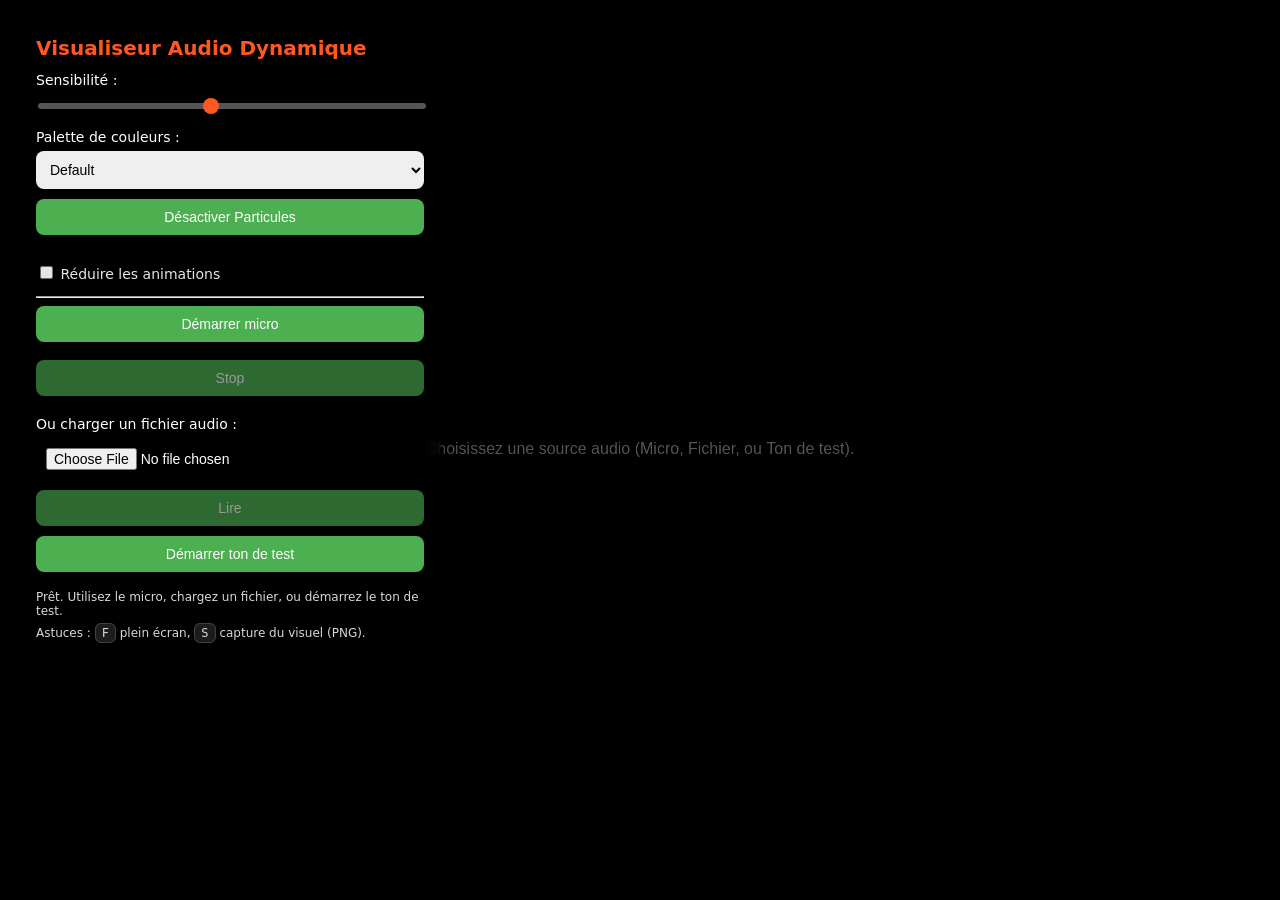
<file: listener.html>
<!DOCTYPE html>
<html lang="fr">

<head>
    <meta charset="UTF-8" />
    <meta name="viewport" content="width=device-width, initial-scale=1.0" />
    <title>Visualiseur Audio Dynamique</title>
    <link rel="stylesheet" href="listener.css" />
</head>

<body>
    <div class="controls" role="group" aria-label="Contrôles du visualiseur audio">
        <h1>Visualiseur Audio Dynamique</h1>

        <label for="sensitivity">Sensibilité :</label>
        <input id="sensitivity" type="range" min="1" max="10" value="5" step="1" />

        <label for="palette">Palette de couleurs :</label>
        <select id="palette">
            <option value="default">Default</option>
            <option value="warm">Chaud</option>
            <option value="cool">Froid</option>
            <option value="neon">Néon</option>
        </select>

        <div class="row">
            <button id="toggleParticles" aria-pressed="true">Désactiver Particules</button>
            <label class="checkbox">
                <input type="checkbox" id="reduceMotion" />
                Réduire les animations
            </label>
        </div>

        <hr />

        <div class="row">
            <button id="startMicButton">Démarrer micro</button>
            <button id="stopAudioButton" disabled>Stop</button>
        </div>

        <label for="fileInput">Ou charger un fichier audio :</label>
        <input id="fileInput" type="file" accept="audio/*" />
        <button id="playPauseButton" disabled>Lire</button>

        <button id="startToneButton">Démarrer ton de test</button>
        <p id="status" class="hint" aria-live="polite"></p>

        <p class="hint">
            Astuces : <kbd>F</kbd> plein écran, <kbd>S</kbd> capture du visuel (PNG).
        </p>
    </div>

    <div id="visualization" aria-hidden="true"></div>

    <!-- Charge EXACTEMENT une fois p5 puis p5.sound, dans cet ordre -->
    <script src="p5/p5.js"></script>
    <script src="p5/p5.sound.js"></script>
    <!-- Ton code (déféré pour exécuter après le parse du HTML) -->
    <script src="listener.js" defer></script>
</body>

</html>
</file>
<file: listener.css>
/* Thème global */
:root {
    --bg1: #121212;
    --bg2: #282828;
    --panel: rgba(0, 0, 0, 0.7);
    --text: #ffffff;
    --accent: #ff5722;
    --btn: #4caf50;
    --btn-hover: #388e3c;
    --outline: 2px solid #ffffff55;
}

* {
    box-sizing: border-box;
}

html,
body {
    height: 100%;
}

body {
    font-family: system-ui, -apple-system, "Segoe UI", Roboto, Arial, sans-serif;
    background: linear-gradient(135deg, var(--bg1), var(--bg2));
    margin: 0;
    padding: 0;
    overflow: hidden;
    color: var(--text);
}

/* Panneau de contrôle */
.controls {
    position: fixed;
    top: 20px;
    left: 20px;
    max-width: min(420px, calc(100vw - 40px));
    background: var(--panel);
    border-radius: 14px;
    padding: 16px;
    z-index: 10;
    box-shadow: 0 6px 20px rgba(0, 0, 0, 0.55);
    backdrop-filter: blur(4px);
}

.controls h1 {
    margin: 0 0 12px;
    font-size: 20px;
    color: var(--accent);
}

.controls label {
    font-size: 14px;
    margin: 10px 0 6px;
    display: block;
}

.controls input[type="range"],
.controls select,
.controls button,
.controls input[type="file"] {
    margin-bottom: 10px;
    width: 100%;
    padding: 10px;
    font-size: 14px;
    border: none;
    border-radius: 8px;
}

.controls input[type="range"] {
    padding: 0;
}

.controls button {
    background: var(--btn);
    color: white;
    cursor: pointer;
    transition: transform 0.06s ease, background 0.3s ease;
}

.controls button:hover {
    background: var(--btn-hover);
}

/* Custom range slider */
.controls input[type="range"] {
    -webkit-appearance: none;
    height: 6px;
    background: #555;
    border-radius: 3px;
}

.controls input[type="range"]::-webkit-slider-thumb {
    -webkit-appearance: none;
    width: 16px;
    height: 16px;
    background: #ff5722;
    border-radius: 50%;
    cursor: pointer;
}

.controls input[type="range"]::-moz-range-thumb {
    width: 16px;
    height: 16px;
    background: #ff5722;
    border: none;
    border-radius: 50%;
    cursor: pointer;
}


.controls button:active {
    transform: translateY(1px);
}

.controls button:disabled {
    opacity: 0.6;
    cursor: not-allowed;
}

.row {
    display: flex;
    gap: .5rem;
    align-items: center;
    flex-wrap: wrap;
}

.checkbox {
    display: inline-flex;
    align-items: center;
    gap: .5rem;
    font-size: 14px;
    opacity: 0.9;
}

/* Accessibilité focus */
.controls :is(button, select, input[type="range"], input[type="file"], input[type="checkbox"]):focus-visible {
    outline: var(--outline);
    outline-offset: 2px;
    border-radius: 8px;
}

/* Infos et badges */
.hint {
    font-size: 12px;
    opacity: 0.85;
    margin: 8px 0 0;
}

kbd {
    background: #ffffff22;
    border: 1px solid #ffffff33;
    padding: 2px 6px;
    border-radius: 6px;
}

/* Canvas plein écran */
#visualization {
    position: fixed;
    inset: 0;
    width: 100%;
    height: 100%;
    z-index: 0;
}

/* Petites largeurs : panneau plus compact */
@media (max-width: 520px) {
    .controls {
        right: 20px;
        left: 20px;
        top: 20px;
        width: auto;
        max-width: none;
    }
}
</file>
